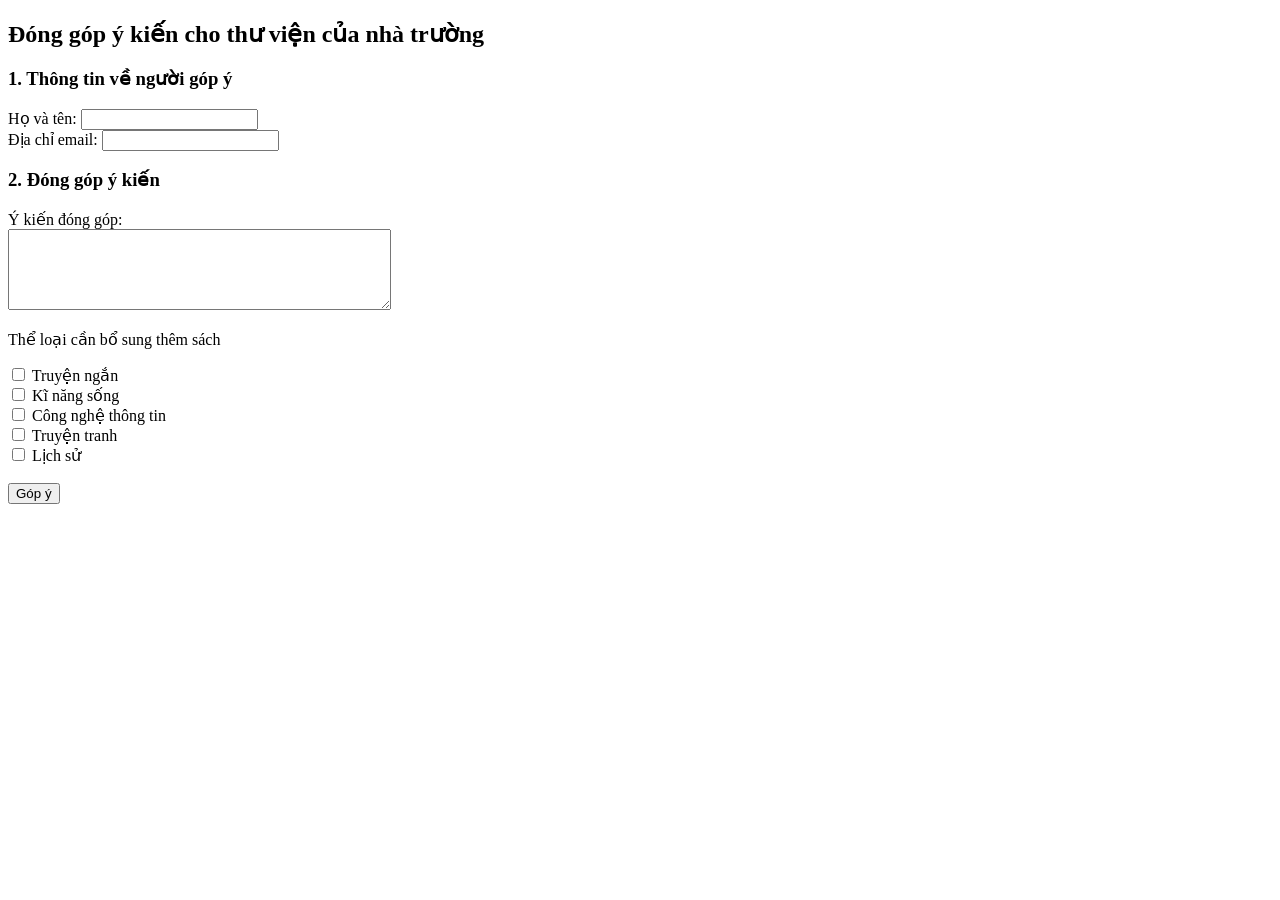
<file: index.html>
<!DOCTYPE html>
<html lang="vi">
<head>
    <meta charset="UTF-8">
    <title>Bai7-NV2</title>
</head>
<body>
    <h2>Đóng góp ý kiến cho thư viện của nhà trường</h2>

    <form action="#">
        <h3>1. Thông tin về người góp ý</h3>
        <label>Họ và tên: <input type="text" name="txtTen"></label><br>
        <label>Địa chỉ email: <input type="text" name="txtEmail"></label>

        <h3>2. Đóng góp ý kiến</h3>
        <div style="margin-bottom: 10px;">
            <label>Ý kiến đóng góp:</label><br>
            <textarea name="txtYkien" rows="5" cols="45"></textarea>
        </div>

        <p>Thể loại cần bổ sung thêm sách</p>
        <input type="checkbox" name="chkTruyenNgan"> Truyện ngắn <br>
        <input type="checkbox" name="chkKiNang"> Kĩ năng sống <br>
        <input type="checkbox" name="chkCNTT"> Công nghệ thông tin <br>
        <input type="checkbox" name="chkTruyenTranh"> Truyện tranh <br>
        <input type="checkbox" name="chkLichSu"> Lịch sử <br>

        <br>
        <input type="submit" name="cmd" value="Góp ý">
    </form>

</body>
</html>
</file>
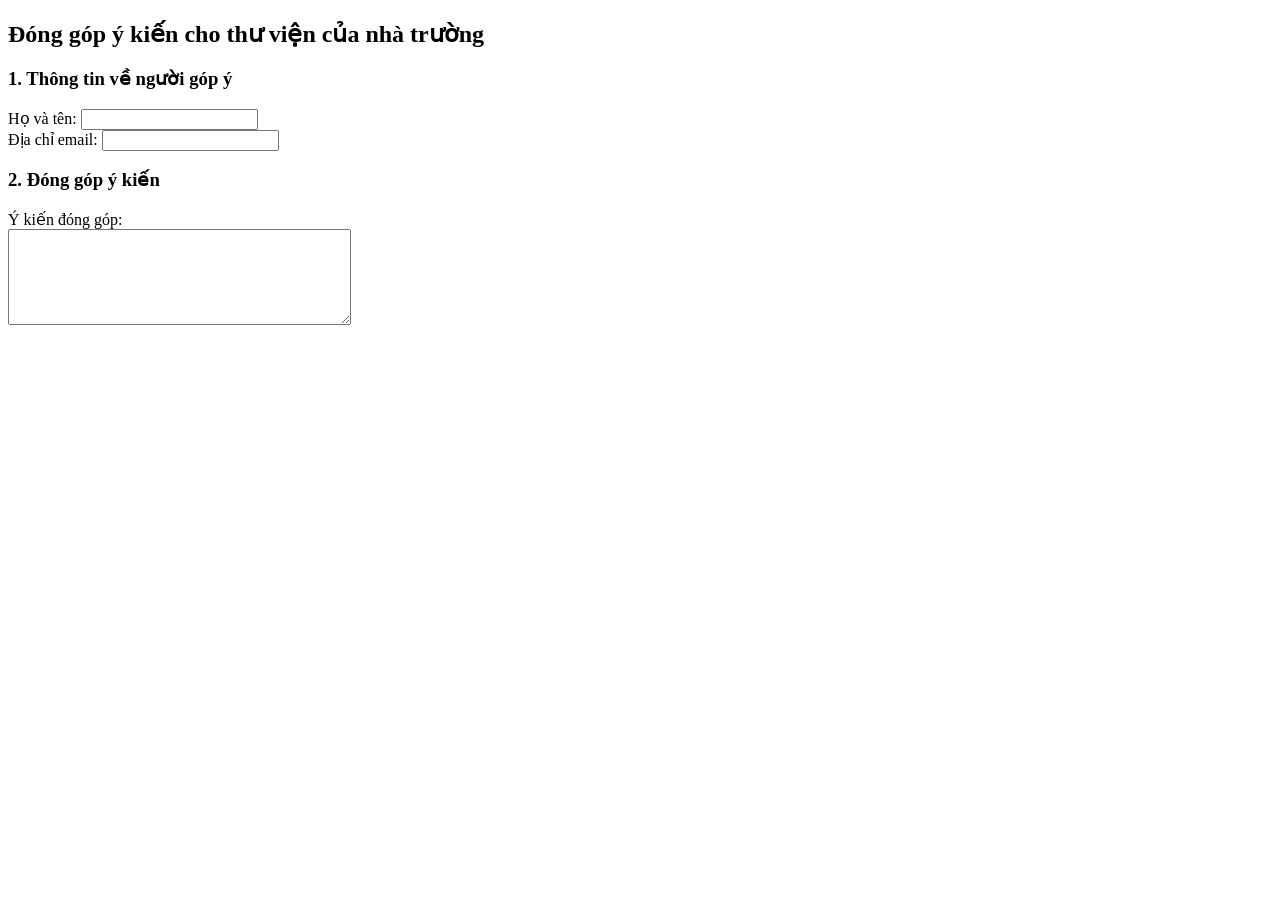
<file: Bai7-NV1.html>
<!DOCTYPE html>
<html lang="vi">
<head>
    <meta charset="UTF-8">
    <title>Bai7-NV1</title>
</head>
<body>

    <h2>Đóng góp ý kiến cho thư viện của nhà trường</h2>

    <form>
        <h3>1. Thông tin về người góp ý</h3>
       
        <label>Họ và tên: <input type="text" name="txtTen"></label><br>
       
        <label>Địa chỉ email: <input type="text" name="txtEmail"></label><br>

        <h3>2. Đóng góp ý kiến</h3>
       
        <label>Ý kiến đóng góp:<br>
            <textarea name="txtComment" rows="6" cols="40"></textarea>
        </label>
    </form>
</body>
</html>
</file>
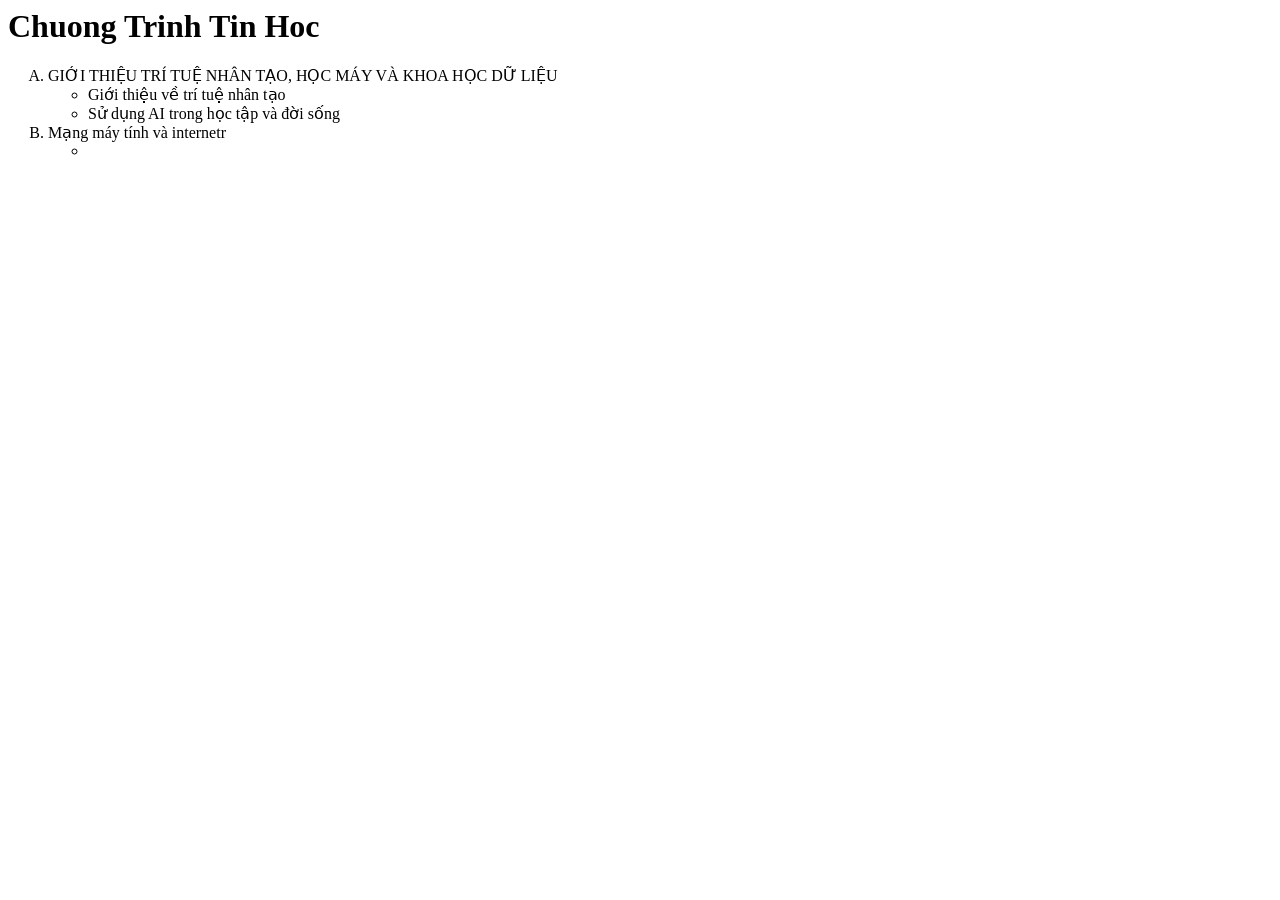
<file: content/tinhoc12.html>
<html>
 <head>  
  <meta charset="utf-8">
   </head>
    <body>
      <h1> Chuong Trinh Tin Hoc</h1>
      <ol type = "A">
       <li> GIỚI THIỆU TRÍ TUỆ NHÂN TẠO, HỌC MÁY VÀ KHOA HỌC DỮ LIỆU
       <ul>
        <li> Giới thiệu về trí tuệ nhân tạo </li>
        <li> Sử dụng AI trong học tập và đời sống </li>
       </ul>
       </li>
       <li>Mạng máy tính và internetr
       <ul>
        <li> </li>
       </ul>
       </li>
      </ol>
    </body>
</html>
</file>
